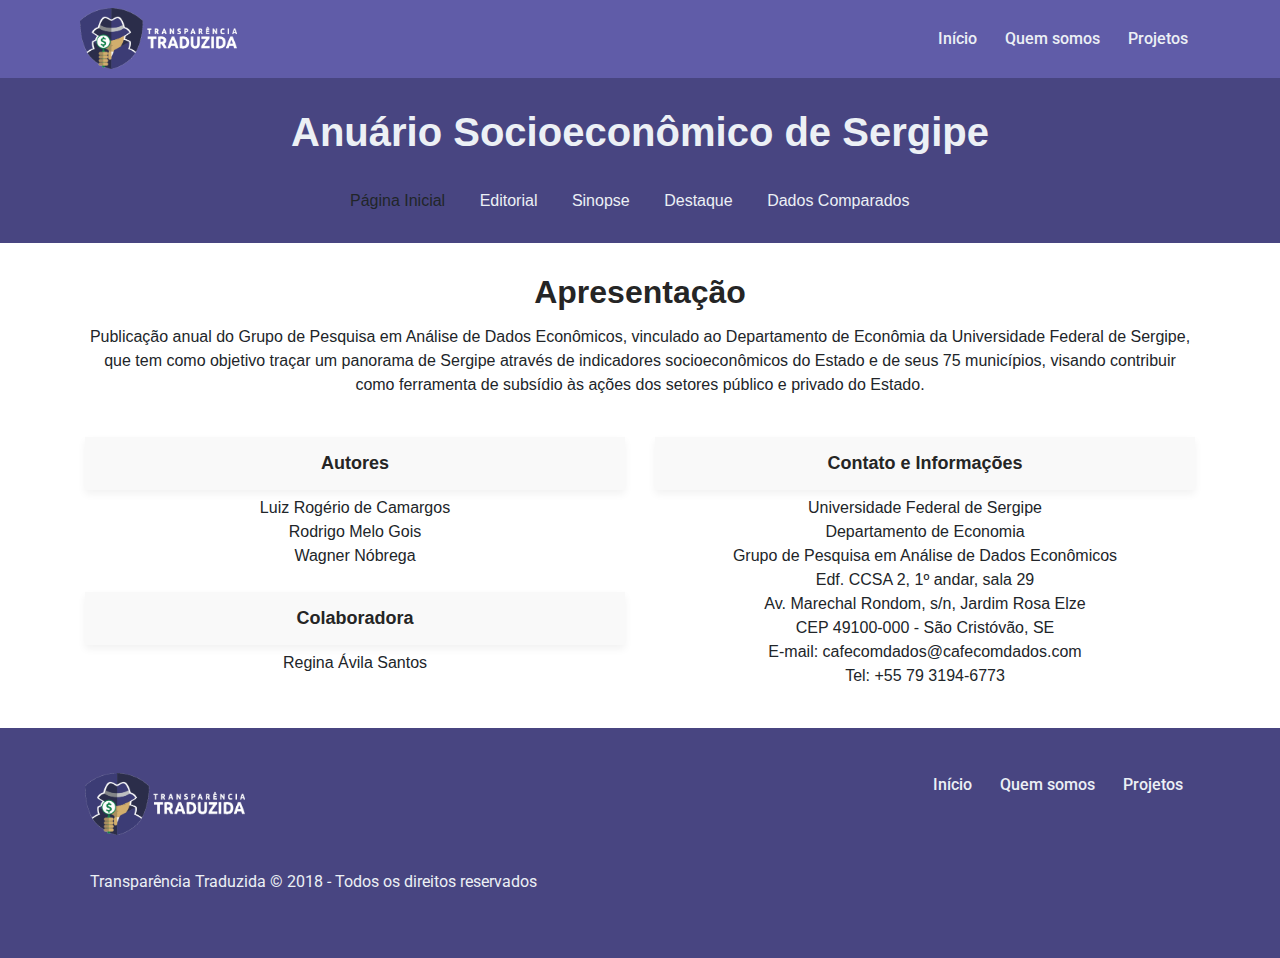
<file: pages/index.html>
<!DOCTYPE html>
<html>
<head>    
    <title>Transparência Traduzida</title>
    <meta charset="UTF-8">
    <meta name="viewport" content="width=device-width, initial-scale=1, shrink-to-fit=no">
    <link rel="stylesheet" type="text/css" href="../css/reset.css">
    <link rel="stylesheet" type="text/css" href="../css/bootstrap.min.css">
    <link rel="stylesheet" type="text/css" href="../css/style.css">
    <link rel="stylesheet" type="text/css" href="../css/style-home.css">
    <link href='https://fonts.googleapis.com/css?family=Roboto' rel='stylesheet'>
</head>
<body>
    <!-- MENU -->
    <header class="menu">
        <div class="container-header">
            <div class="row linha-header">
                <a class="menu-logo col-md-4" href="http://www.transparenciatraduzida.ufs.br/index.html" alt="Transparência Traduzida" title="Transparência Traduzida"> 
                    <img src="../img/logotipo-5.png" title="Transparência Traduzida" style="height: 61px;"> 
                </a>
                <nav class="menu-nav col-md-8">
                    <ul>
                        <li> 
                            <a href="http://www.transparenciatraduzida.ufs.br/index.html">Início</a> 
                        </li>
                        <li> 
                            <a href=http://www.transparenciatraduzida.ufs.br/quemSomos.html> Quem somos</a> 
                        </li>
                        <li> 
                            <a href=http://www.transparenciatraduzida.ufs.br/projetos.html> Projetos</a> 
                        </li>
                    </ul>
                </nav>            
            </div>
        </div>
    </header>

    <main>
        <div class="container">
            <h1 >Anuário  Socioeconômico de Sergipe</h1>
            <!-- <p>Novembro de 2019 - Ano 2</p> -->
        </div>
        <div class="container">   
            <div class="row">
                <nav class="main-nav">
                    <ul>
                        <li>
                            <a class="item1 col-md-4" href="../pages/index.html"></a>Página Inicial</a>
                        </li>
                        <li>
                            <a href="#">Editorial</a>
                        </li>
                        <li>
                            <a href="../pages/sinopse.html">Sinopse</a>
                        </li>
                        <li>
                            <a href="#">Destaque</a>
                        </li>
                        <li>
                            <a href="#">Dados Comparados</a>
                        </li>
                    </ul>                    
                </nav> 
            </div>
        </div>
    </main>


    <section class="apresentacao">
        <div class="container">
            <h2>Apresentação</h2>
            <p>Publicação anual do Grupo de Pesquisa em Análise de Dados Econômicos, vinculado ao
                Departamento de Econômia
                da Universidade Federal de Sergipe, que tem como objetivo traçar um panorama de Sergipe
                através de indicadores
                socioeconômicos do Estado e de seus 75 municípios, visando contribuir como ferramenta
                de subsídio às ações
                dos setores público e privado do Estado. 
            </p>
        </div>
    </section>

    <section class="sobre container">
        <div class="row">
            <div class="sobre-item col-sm">
                <h3>Autores</h3>
                <p>Luiz Rogério de Camargos</p>
                <p>Rodrigo Melo Gois</p>
                <p>Wagner Nóbrega</p> <br>
                <h3>Colaboradora</h3>
                <p>Regina Ávila Santos</p>
            </div>
            <div class="sobre-item col-sm">
                <h3>Contato e Informações</h3>
                <p>Universidade Federal de Sergipe</p>
                <p>Departamento de Economia</p>
                <p>Grupo de Pesquisa em Análise de Dados Econômicos</p>
                <p>Edf. CCSA 2, 1º andar, sala 29</p>
                <p>Av. Marechal Rondom, s/n, Jardim Rosa Elze</p>
                <p>CEP 49100-000 - São Cristóvão, SE</p>
                <p>E-mail: cafecomdados@cafecomdados.com</p>
                <p>Tel: +55 79 3194-6773</p>
            </div>                
        </div>
    </section>

    <footer class="footer">
        <div class="container">

            <div class="row">
                <div class="col-sm-4">
                    <a href="http://www.transparenciatraduzida.ufs.br/index.html" alt="Transparência Traduzida" title="Transparência Traduzida"> 
                        <img class="footer-logo" src="../img/logotipo-5.png" title="Transparência Traduzida"> 
                    </a>
                </div>
                <nav class="footer-nav col-sm-8">
                    <ul>
                        <li> 
                            <a href="http://www.transparenciatraduzida.ufs.br/index.html">Início</a> 
                        </li>
                        <li> 
                            <a href=http://www.transparenciatraduzida.ufs.br/quemSomos.html> Quem somos</a> 
                        </li>
                        <li> 
                            <a href=http://www.transparenciatraduzida.ufs.br/projetos.html> Projetos</a> 
                        </li>
                    </ul>
                </nav>                
            </div>

            <div class="row footer-low">
                <p>Transparência Traduzida © 2018 - Todos os direitos reservados</p>
            </div>

        </div>
    </footer>
</body>
</html>
</file>
<file: css/style-home.css>
/* Apresentacao*/
.apresentacao h2{
    text-align: start;
    color: #252525;
    font-weight: bold;
    font-family: 'Rubik', sans-serif;

    text-align: center;
    padding-top: 30px;
    margin-top: 0;
    margin-bottom: .2rem;
}
.apresentacao p{
    padding-top: 10px;
    padding-bottom: 40px;
    text-align: center;

}


/* sobre */
.sobre {
    padding-bottom: 40px;
}

.sobre-item h3 {
    color: #252525;
    font-weight: bold;
    font-family: 'Rubik', sans-serif;

    text-align: center;
    padding-top: 30px;
    margin-top: 0;
    margin-bottom: .2rem;


    box-shadow: 0 4px 8px 0 rgba(0, 0, 0, 0.055); /* this adds the "card" effect */
    padding: 16px;
    text-align: center;
    font-size: 18px;
    background-color: #f1f1f171;
    margin-bottom: 1%;
}

.sobre-item p {
    text-align: center;
}
</file>
<file: css/style.css>
/* Reset */

body, h1, h2, h3, p, ul {
	padding: 0px;
	margin: 0px;
}

body {
    font-family: 'Rubik', sans-serif;
    font-size: 1rem;
}

* {
	box-sizing: border-box;
}

img {
	display: block;
	max-width: 100%;
}


/* Menu */
header{
    font-family: 'Roboto';
    background-color: #605CA8;
    padding: 8px 80px;
}

.container-header{
    margin: 0;
    padding: 0;
}

.linha-header{
    margin: 0;
    padding: 0;   
}

.menu-nav{
    padding: 0;
}

.menu-nav ul{
    float: right;
    list-style: none;
}

.menu-nav ul li{
    display: inline-block;
    padding: 19px 12px;
}

.menu-nav ul li a {
    text-decoration: none;
    display: inline-block;
    font-weight: 500;
    color: #ecf0f5;
}

.menu-logo{
    padding: 0;
}

@media (max-width: 768px) {
    .menu-nav ul{
        float: none;
    }
    .menu-nav ul li a{
        padding-left: 0px;
        margin-left: 0px;
        text-decoration: none;
    }
}

.navbar-dropdown .hamburger-icon {
    content: "";
    display: inline-block;
    vertical-align: middle;
    width: 16px;
    -webkit-box-shadow: 0 -6px 0 1px #282828,0 0 0 1px #282828,0 6px 0 1px #282828;
    -moz-box-shadow: 0 -6px 0 1px #282828,0 0 0 1px #282828,0 6px 0 1px #282828;
    box-shadow: 0 -6px 0 1px #282828,0 0 0 1px #282828,0 6px 0 1px #282828; 

}


/* Main */
main{
    background: rgb(72,69,129);
}

main h1{
    text-align: start;
    color: #ecf0f5;
    font-weight: bold;
    font-family: 'Rubik', sans-serif;

    text-align: center;
    padding-top: 30px;
    margin-top: 0;
    margin-bottom: .2rem;
}

main div p{
    text-align: center;
    color: #ecf0f5;
    font-size: 1.25em;
    
}

.main-nav ul{
    float: right;
    list-style: none;    
    padding-left: 250px;
    justify-content: center;

   }

.main-nav ul li{
    display: inline-block;
    margin: 30px 30px 30px 0px;
/*  cima direita baixo esquerda */
}

.main-nav ul li a{
    color: #ecf0f5;
    text-decoration: none;
}

@media (min-width: 992px) and (max-width: 1199px) {
    .main-nav ul{
        padding-left: 180px;
    }
}

@media (max-width: 991px){
    .main-nav ul{
        padding-left: 60px;
    }
}

@media (max-width: 767px){
    .main-nav ul{
        float: none;
        padding-left: 0px;
        justify-content:left;    }
}

/* Footer */
footer{
    font-family: 'Roboto';
    height: 230px;
    background-color: #484581;
    padding: 45px 0 45px 0;
}

footer .container{
    margin: 0 auto;
    padding: 0 15px;
}

.footer-logo{
    height: 62px;
}

.footer-nav{
    height: auto;
}

.footer-nav ul{
    float: right;
    list-style: none;
}

.footer-nav ul li{
    display: inline-block;
    margin: 0 12px;
}

.footer-nav ul li a {
    text-decoration: none;
    display: inline-block;
    font-weight: 500;
    color: #ecf0f5;
}

.footer-low{
    margin: 35px 0 0 5px; /*  cima direita baixo esquerda */
}

footer p{
    color: #ecf0f5;
}
</file>
